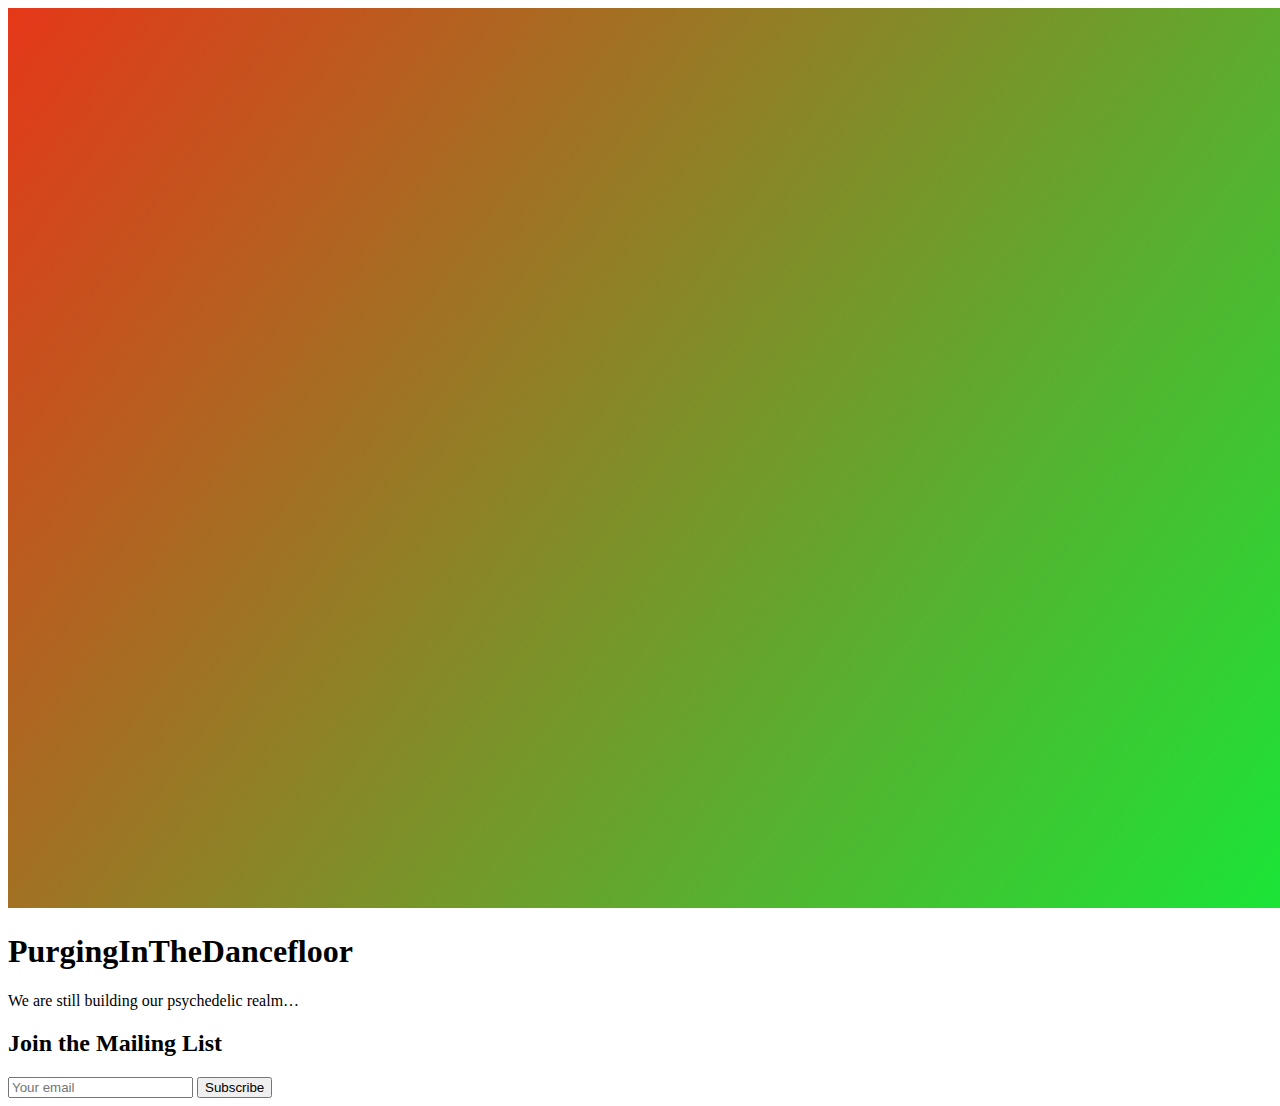
<file: coming-soon.html>
<!DOCTYPE html>
<html lang="en">
<head>
  <meta charset="UTF-8" />
  <meta name="viewport" content="width=device-width, initial-scale=1.0" />
  <title>PurgingInTheDancefloor — Coming Soon</title>
  <link rel="stylesheet" href="coming-soon.css" />
</head>
<body>

<canvas id="bg"></canvas>

<div class="center-container">
  <h1 class="glow">PurgingInTheDancefloor</h1>
  <p class="coming-soon-text">We are still building our psychedelic realm…</p>
  <h2>Join the Mailing List</h2>
  <form action="YOUR_MAILCHIMP_FORM_ACTION" method="post" target="_blank">
    <input type="email" name="EMAIL" placeholder="Your email" required />
    <button type="submit">Subscribe</button>
  </form>
</div>

<script src="coming-soon.js"></script>
</body>
</html>
</file>
<file: coming-soon.css>

</file>
